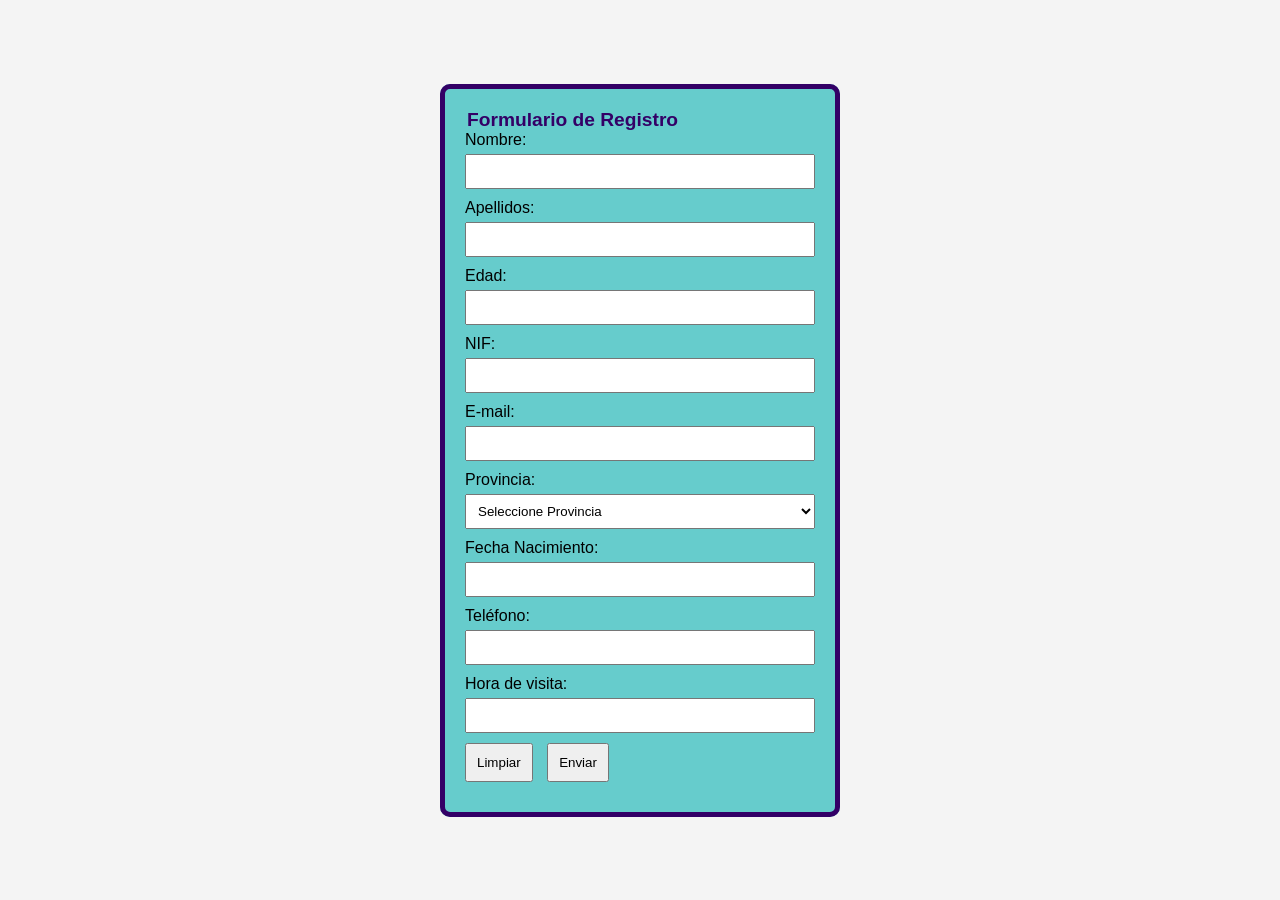
<file: ut5/entrega1/index.html>
<!DOCTYPE html>
<html xmlns="http://www.w3.org/1999/xhtml">
<head>
<meta http-equiv="Content-Type" content="text/html; charset=utf-8" />
<title>Validación de formularios con JS</title>
    
<link rel="stylesheet" type="text/css" href="style.css">
<script src="script.js" defer></script>
    
<link rel="stylesheet" type="text/css" href="https://www3.gobiernodecanarias.org/educacion/cau_ce/cookies/cookieconsent.min.css"/><script  type="text/javascript" src="https://www3.gobiernodecanarias.org/educacion/cau_ce/cookies/cookieconsent.min.js"></script><script type="text/javascript" src="https://www3.gobiernodecanarias.org/educacion/cau_ce/cookies/cauce_cookie.js"></script><script type="text/javascript" src="https://www3.gobiernodecanarias.org/educacion/cau_ce/estadisticasweb/scripts/piwik-base.js"></script><script type="text/javascript" src="https://www3.gobiernodecanarias.org/educacion/cau_ce/estadisticasweb/scripts/piwik-eforma.js"></script></head>

<body>
  <fieldset>
    <form name="formulario" id="formulario" action="http://www.google.es" method="get">
      <legend>Formulario de Registro</legend>
      <label for="nombre">Nombre:</label>
      <input type="text" name="nombre" id="nombre" />
      <label for="apellidos">Apellidos:</label>
      <input type="text" name="apellidos" id="apellidos" />
      <label for="edad">Edad:</label>
      <input name="edad" type="text" id="edad" maxlength="3" />
      <label for="nif">NIF:</label>
      <input name="nif" type="text" id="nif" />
      <label for="email">E-mail:</label>
      <input name="email" type="text" id="email" />
      <label for="provincia">Provincia:</label>
      <select name="provincia" id="provincia">
        <option value="0" selected="selected">Seleccione Provincia</option>
        <option value="TFE">Santa Cruz de Tenerife</option>
        <option value="GC">Las Palmas</option>
      </select>
      <label for="fecha">Fecha Nacimiento:</label>
      <input name="fecha" type="text" id="fecha" />
      <label for="telefono">Teléfono:</label>
      <input name="telefono" type="text" id="telefono" maxlength="9"/>
      <label for="hora">Hora de visita:</label>
      <input name="hora" type="text" id="hora" />
      <div>
        <input type="reset" name="limpiar" id="limpiar" value="Limpiar" />
        <input type="submit" name="enviar" id="enviar" value="Enviar" />
      </div>
    </form> 
    <div id="errores"></div>
    <div id="intentos"></div>
  </fieldset>
</body>
</html>
</file>
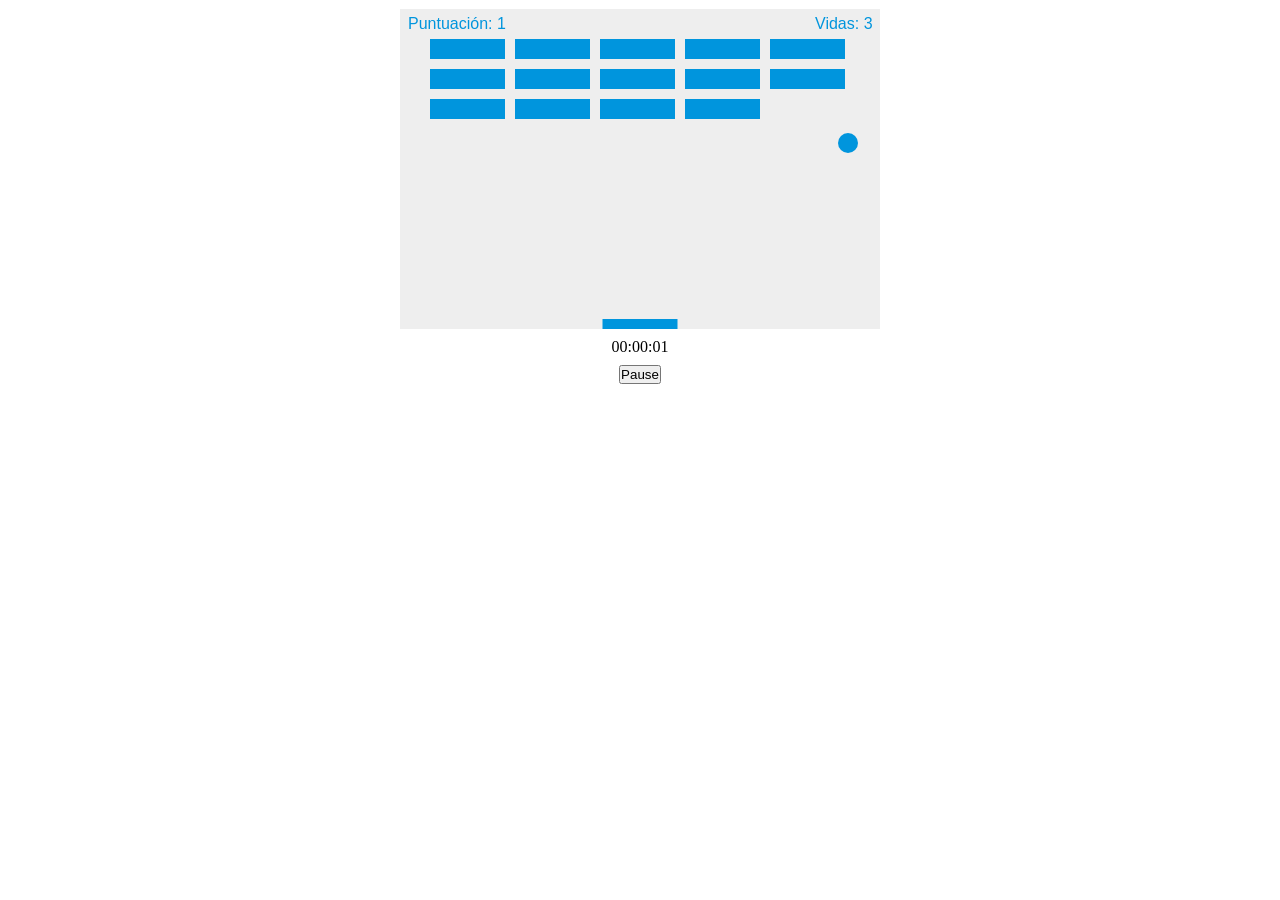
<file: ut5/juego_eventos_teclado/index.html>
<!DOCTYPE html>
<html lang="es">
    <head>
        <meta charset="utf-8">
        <title>Juego 2D en Vanilla JS. Gestión de eventos de teclados</title>
        <link rel="stylesheet" href="styles.css">
    </head>
    <body>
        <canvas id="myCanvas" width="480" height="320"></canvas>
        <div id="crono"></div>
        <button id="pause-btn">Pause</button>
        <script src="script.js"></script>
    </body>
</html>
</file>
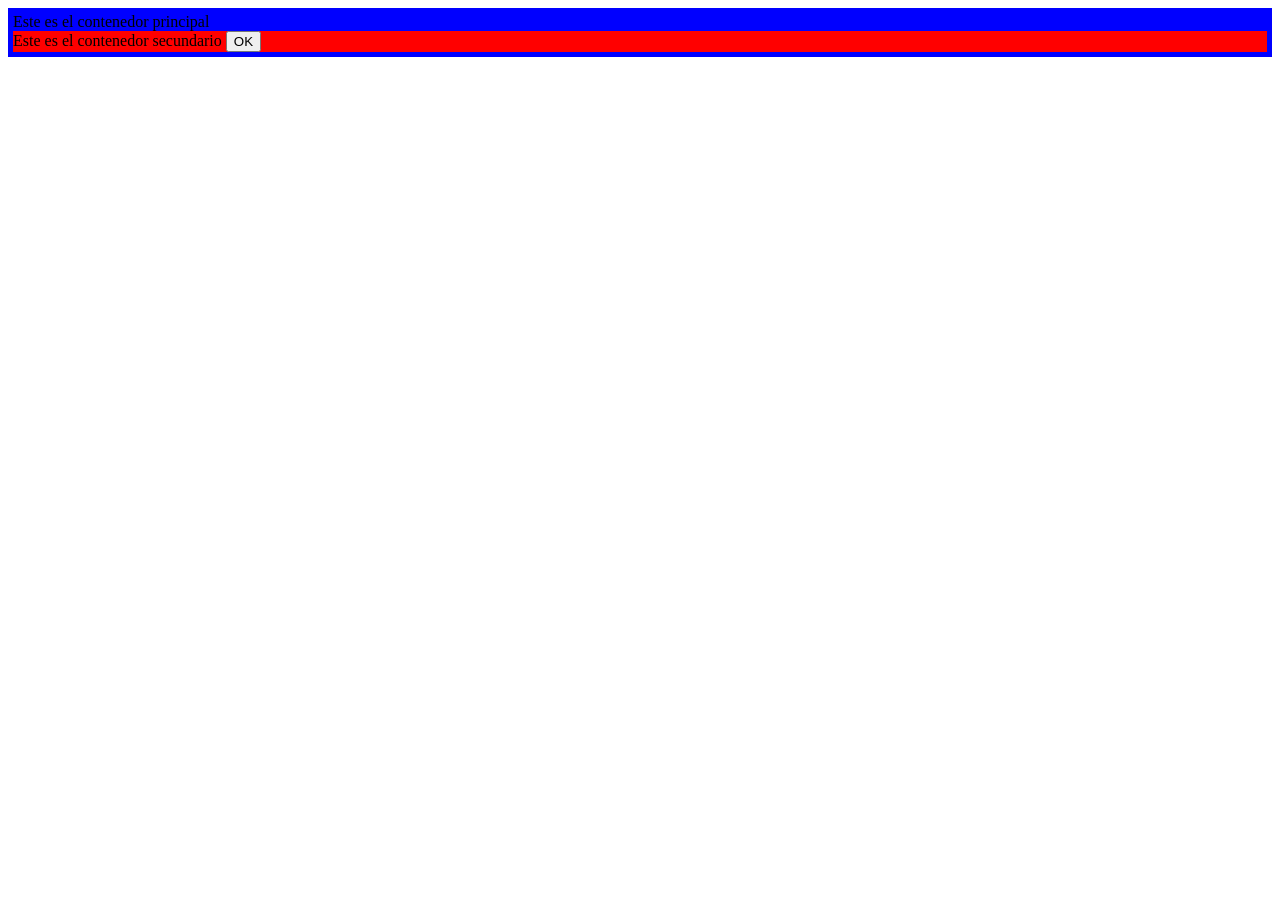
<file: ut5/ejercicios_no_evaluados/ejercicio1-2/index.html>
<!DOCTYPE html>
<html lang="en">
<head>
    <meta charset="UTF-8">
    <meta name="viewport" content="width=device-width, initial-scale=1.0">
    <title>Ejercicio 1</title>
    <script src="script.js" defer></script>
</head>
<body>
    <div id="principal" style="background-color: blue; padding: 5px;"> 
        Este es el contenedor principal 
        <div id="secundario" style="background-color: red;"> 
            Este es el contenedor secundario 
            <input id="miboton" type="button" value="OK"> 
        </div> 
    </div>
</body>
</html>
</file>
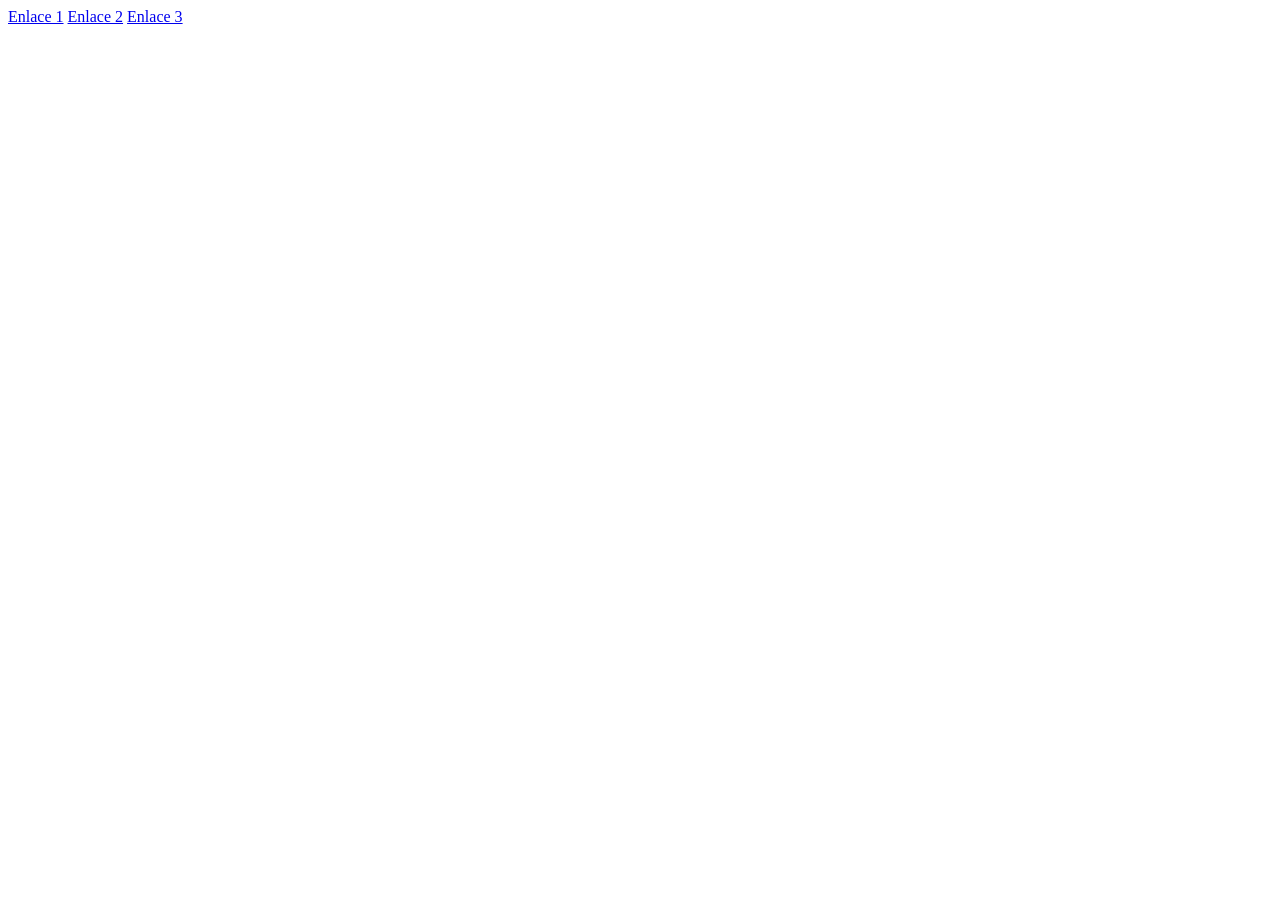
<file: ut5/ejercicios_no_evaluados/ejercicio7/index.html>
<!DOCTYPE html>
<html lang="en">
<head>
    <meta charset="UTF-8">
    <meta name="viewport" content="width=device-width, initial-scale=1.0">
    <title>Ejercicio 7</title>
    <script src="script.js" defer></script>
</head>
<body>
    <a href="#">Enlace 1</a>
    <a href="#">Enlace 2</a>
    <a href="#">Enlace 3</a>
</body>
</html>
</file>
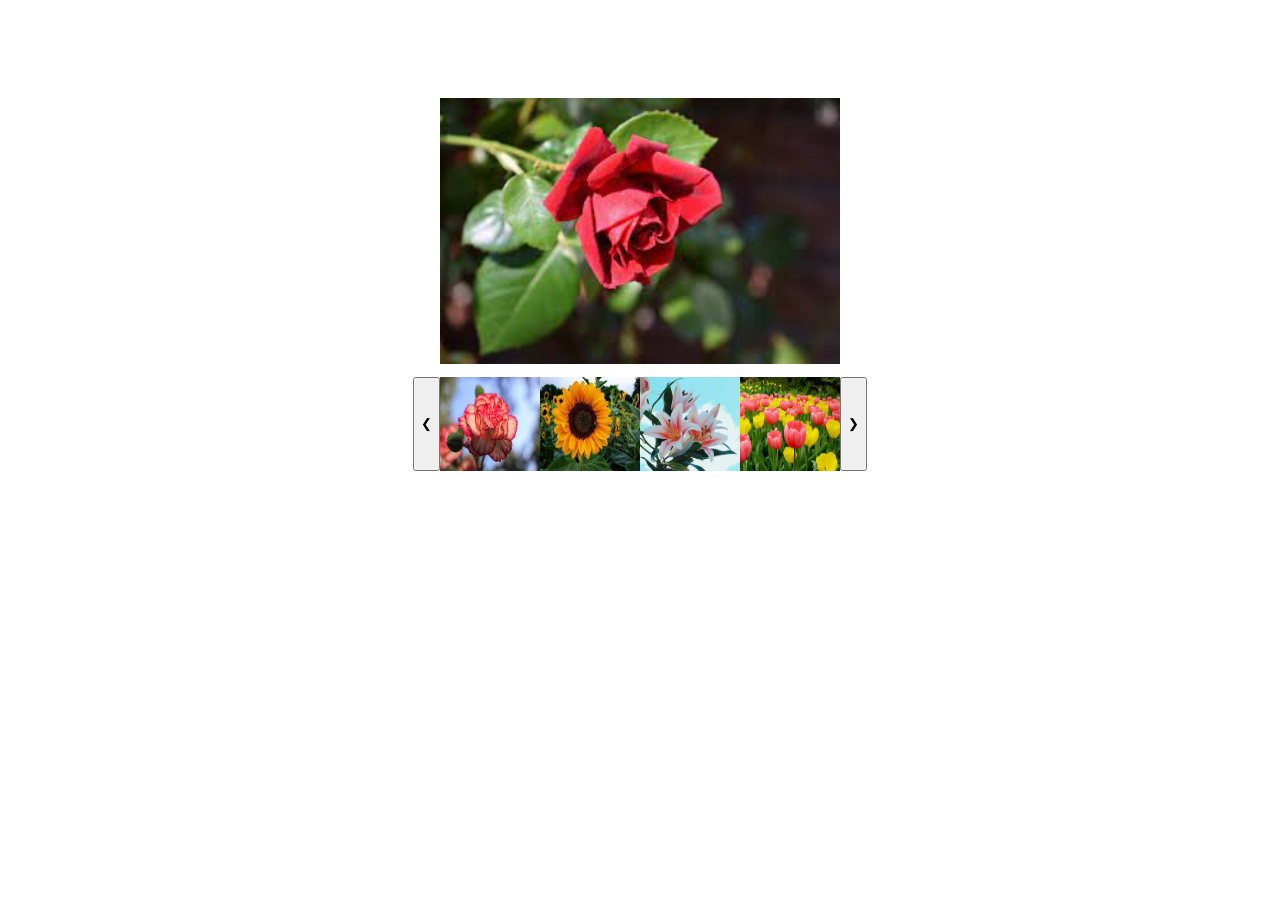
<file: ut5/ejercicios_no_evaluados/ejercicio9/index.html>
<!DOCTYPE html>
<html lang="en">
<head>
    <meta charset="UTF-8">
    <meta name="viewport" content="width=device-width, initial-scale=1.0">
    <title>Ejercicio 9</title>
    <script src="script.js" defer></script>
</head>
<body>
    <div style="padding-top: 10vh; display: flex; flex-direction: column; align-items: center; justify-content: center;">
        <div id="main-img">
            <img src="rosa.jpeg" width="400px">
        </div>
        <div style="display: flex; padding-top: 1vh;">
            <button id="left">&#10094;</button>
            <img src="clavel.jpeg" width="100px">
            <img src="girasol.jpeg" width="100px">
            <img src="lirio.jpeg" width="100px">
            <img src="tulipan.jpeg" width="100px">
            <button id="right">&#10095;</button>
        </div>
    </div>
</body>
</html>
</file>
<file: ut5/entrega1/style.css>
body {
  display: flex;
  align-items: center;
  justify-content: center;
  height: 100vh;
  margin: 0;
  font-family: Arial, sans-serif;
  background-color: #f4f4f4; /* Fondo de la página */
}

fieldset {
  background: #66CCCC;
  width: 350px;
  border: thick solid #306;
  padding: 20px;
  border-radius: 10px;
}

label {
  display: block;
  margin-bottom: 5px;
}

input, select {
  width: 100%;
  padding: 8px;
  box-sizing: border-box;
  margin-bottom: 10px;
}

legend {
  border: none;
  font-size: 1.2em;
  font-weight: bold;
  color: #306;
}

#errores {
  background: #FF6633;
  color: white;
}

#intentos {
  background: #CCFF33;
  color: #306;
}

.error {
  border: solid 2px #FF0000;
}

#limpiar, #enviar {
  width: auto;
  padding: 10px;
  margin-right: 10px;
}
</file>
<file: ut5/juego_eventos_teclado/styles.css>
* {
        padding: 0;
        margin: 0;
}

canvas, #pause-btn {    
    margin: 1vh auto;
    display: block;
}

#crono {
    text-align: center;
}

canvas {
    background: #eee;
}
</file>
